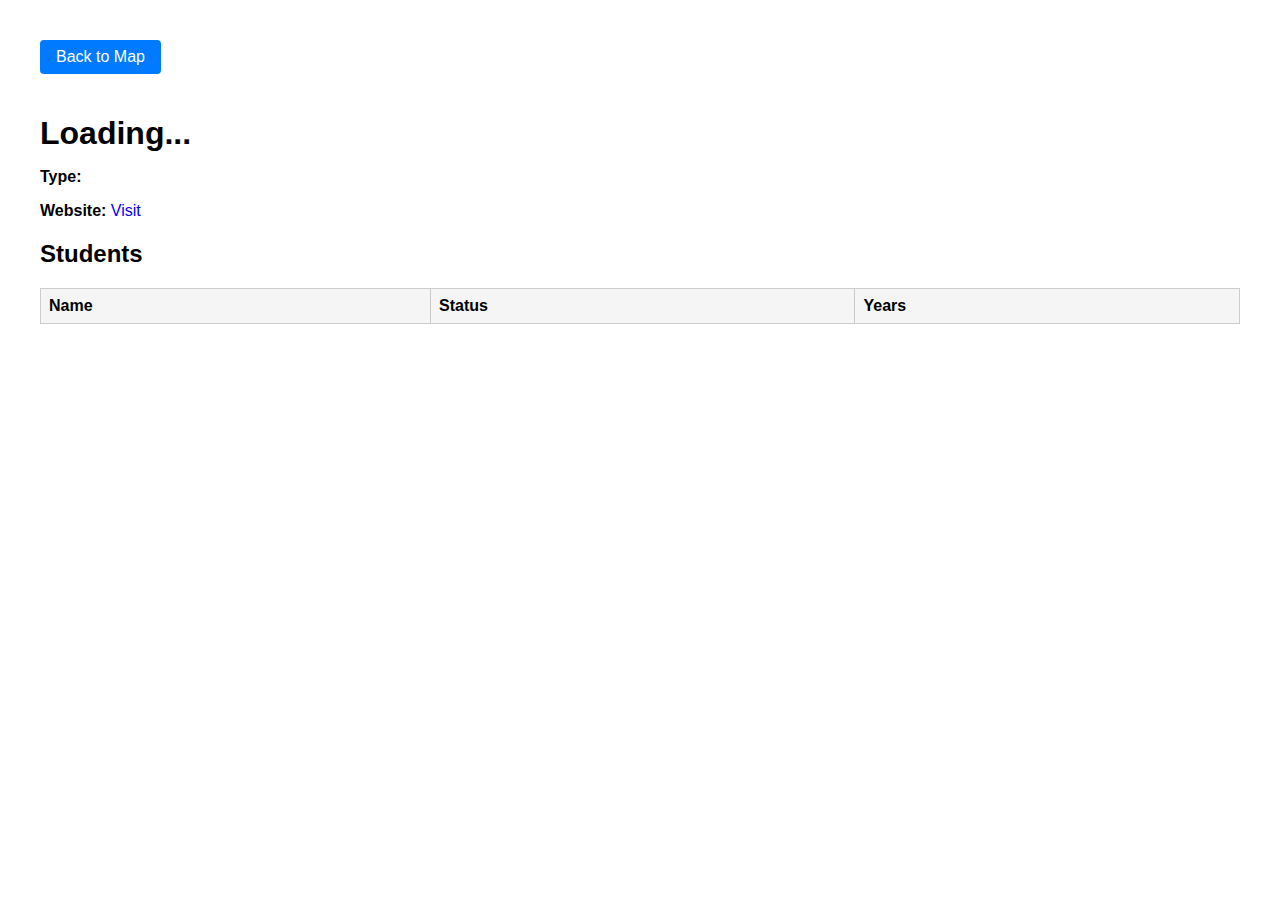
<file: frontend/school.html>
<!DOCTYPE html>
<html lang="en">
<head>
    <meta charset="UTF-8">
    <title>School Detail</title>

    <style>
        /* --- Page Layout --- */
        body {
            font-family: Arial, sans-serif;
            margin: 40px;
        }

        h1 {
            margin-bottom: 10px;
        }

        .info {
            margin-bottom: 20px;
        }

        .info a {
            color: blue;
            text-decoration: none;
        }

        /* --- Student Table --- */
        table {
            border-collapse: collapse;
            width: 100%;
        }
        th, td {
            border: 1px solid #ccc;
            padding: 8px;
            text-align: left;
        }
        th {
            background-color: #f5f5f5;
        }
        .current {
            color: green;
            font-weight: bold;
        }
        .past {
            color: gray;
        }

        /* --- Back to Map Button --- */
        #back-button {
            margin-bottom: 20px;
            padding: 8px 16px;
            font-size: 16px;
            cursor: pointer;
            background-color: #007bff;
            color: white;
            border: none;
            border-radius: 4px;
        }
        #back-button:hover {
            background-color: #0056b3;
        }
    </style>
</head>

<body>
    <!-- --- Back to Map Button --- -->
    <button id="back-button">Back to Map</button>

    <!-- --- School Basic Info --- -->
    <h1 id="school-name">Loading...</h1>

    <div class="info">
        <p><strong>Type:</strong> <span id="school-type"></span></p>
        <p>
            <strong>Website:</strong>
            <a id="school-website" href="#" target="_blank">Visit</a>
        </p>
    </div>

    <!-- --- Student Table --- -->
    <h2>Students</h2>
    <table>
        <thead>
            <tr>
                <th>Name</th>
                <th>Status</th>
                <th>Years</th>
            </tr>
        </thead>
        <tbody id="students-table">
        </tbody>
    </table>

    <script>
        // --- Back to Map Button Logic ---
        document.getElementById("back-button").onclick = () => {
            window.location.href = "index.html"; // Go back to the map page
        };

        // --- Get school ID from URL ---
        const params = new URLSearchParams(window.location.search);
        const schoolId = params.get("id");

        if (!schoolId) {
            alert("No school ID provided");
        }

        // --- Fetch school detail from backend ---
        fetch(`http://127.0.0.1:8000/schools/${schoolId}`)
            .then(response => response.json())
            .then(data => {
                // School basic info
                document.getElementById("school-name").textContent = data.school.name;
                document.getElementById("school-type").textContent = data.school.type;
                document.getElementById("school-website").href = data.school.website;

                // Students list
                const table = document.getElementById("students-table");
                table.innerHTML = "";

                data.students.forEach(student => {
                    const row = document.createElement("tr");

                    row.innerHTML = `
                        <td>
                        <a href="student.html?id=${student.id}">
                            ${student.name}
                        </a>
                        </td>

                        <td class="${student.status}">
                            ${student.status === "current" ? "Currently Enrolled" : "Past Student"}
                        </td>
                        <td>
                            ${student.start_year || ""} - ${student.end_year || ""}
                        </td>
                    `;

                    table.appendChild(row);
                });
            })
            .catch(err => {
                console.error(err);
                alert("Failed to load school data");
            });
    </script>
</body>
</html>
</file>
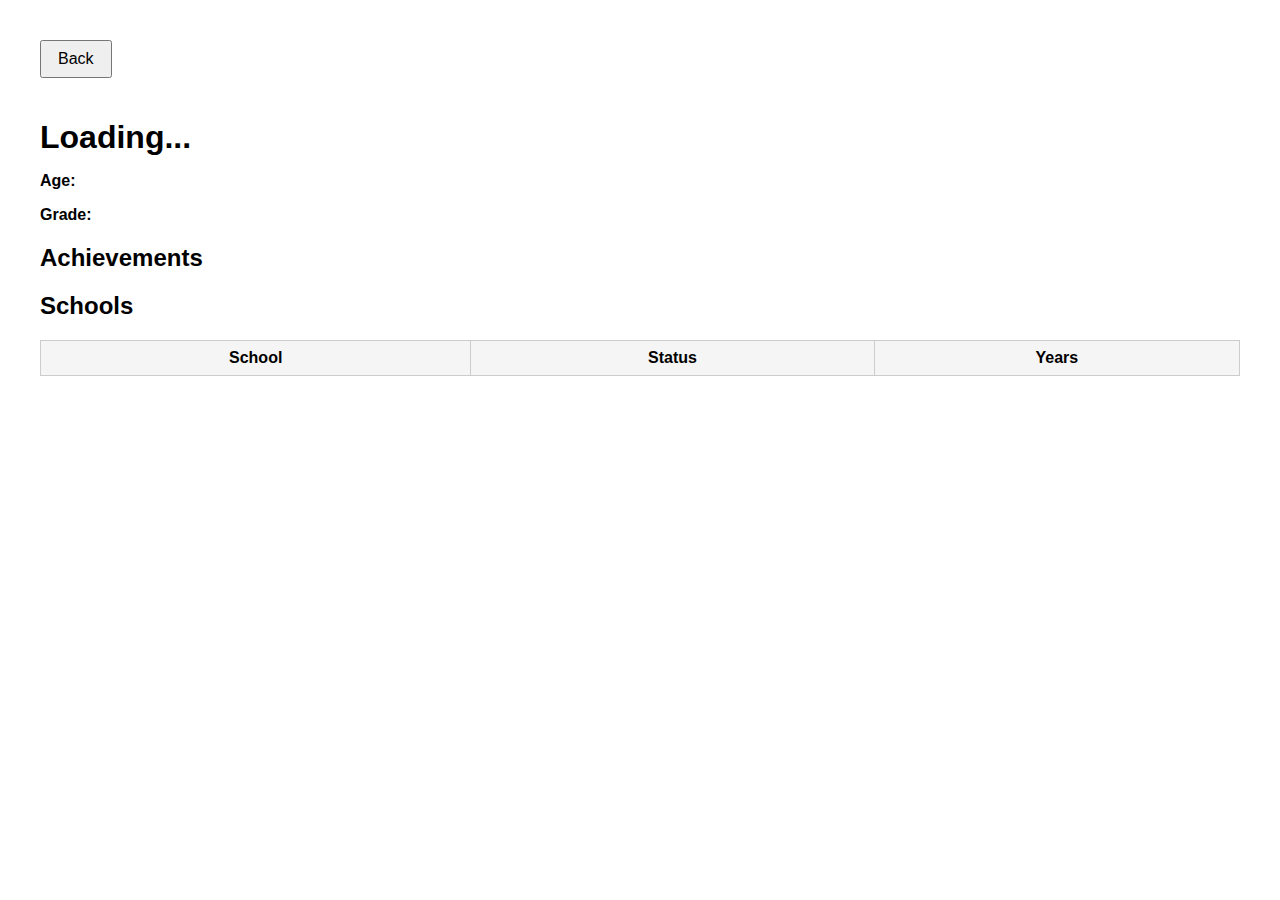
<file: frontend/student.html>
<!DOCTYPE html>
<html lang="en">
<head>
    <meta charset="UTF-8">
    <title>Student Detail</title>

    <style>
        body {
            font-family: Arial, sans-serif;
            margin: 40px;
        }

        h1 {
            margin-bottom: 10px;
        }

        table {
            border-collapse: collapse;
            width: 100%;
            margin-top: 20px;
        }

        th, td {
            border: 1px solid #ccc;
            padding: 8px;
        }

        th {
            background-color: #f5f5f5;
        }

        #back {
            margin-bottom: 20px;
            padding: 8px 16px;
            font-size: 16px;
            cursor: pointer;
        }

        ul {
            margin-top: 10px;
        }

        .empty {
            color: #888;
            font-style: italic;
        }
    </style>
</head>

<body>

<button id="back">Back</button>

<h1 id="student-name">Loading...</h1>
<p><strong>Age:</strong> <span id="student-age"></span></p>
<p><strong>Grade:</strong> <span id="student-grade"></span></p>

<h2>Achievements</h2>
<ul id="achievements-list"></ul>
<p id="no-achievements" class="empty" style="display:none;">No achievements yet.</p>

<h2>Schools</h2>

<table>
    <thead>
        <tr>
            <th>School</th>
            <th>Status</th>
            <th>Years</th>
        </tr>
    </thead>
    <tbody id="schools-table"></tbody>
</table>

<script>
    document.getElementById("back").onclick = () => {
        history.back();
    };

    const params = new URLSearchParams(window.location.search);
    const studentId = params.get("id");

    fetch(`http://127.0.0.1:8000/students/${studentId}`)
        .then(res => res.json())
        .then(data => {
            document.getElementById("student-name").textContent = data.student.name;
            document.getElementById("student-age").textContent = data.student.age;
            document.getElementById("student-grade").textContent = data.student.grade;
            
            const achList = document.getElementById("achievements-list");
            const emptyTip = document.getElementById("no-achievements");

            if (!data.achievements || data.achievements.length === 0) {
                emptyTip.style.display = "block";
            } else {
                data.achievements.forEach(a => {
                    const li = document.createElement("li");
                    li.textContent = a.title;
                    achList.appendChild(li);
                });
            }
            
            const table = document.getElementById("schools-table");

            data.schools.forEach(s => {
                const row = document.createElement("tr");
                row.innerHTML = `
                    <td>${s.name}</td>
                    <td>${s.status}</td>
                    <td>${s.start_year || ""} - ${s.end_year || ""}</td>
                `;
                table.appendChild(row);
            });
        });
</script>

</body>
</html>
</file>
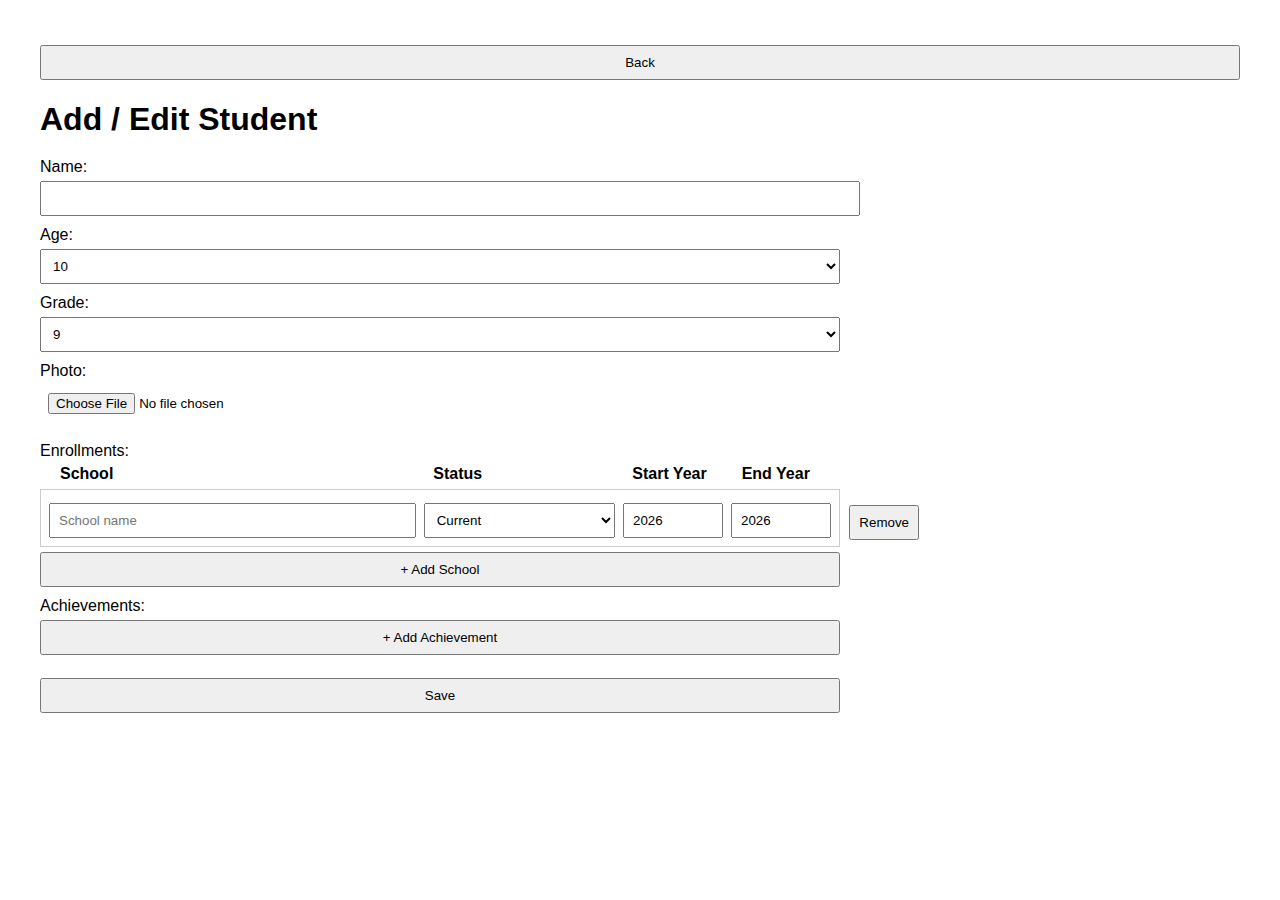
<file: static/add_student.html>
<!DOCTYPE html> 
<html lang="en">
<head>
<meta charset="UTF-8">
<title>Add / Edit Student</title>
<style>
body { font-family: Arial, sans-serif; margin: 40px; }
h1 { margin-bottom: 20px; }
form { max-width: 800px; }
label { display: block; margin-top: 10px; }
input, select, button { width: 100%; padding: 8px; margin-top: 5px; }
.status-option { display: inline-block; padding: 5px 10px; border-radius: 4px; margin-right: 10px; cursor: pointer; }
.current { background-color: green; color: white; }
.past { background-color: red; color: white; }
#school-search-results { border: 1px solid #ccc; max-height: 150px; overflow-y: auto; }
.school-item { padding: 5px; cursor: pointer; }
.school-item:hover { background-color: #f0f0f0; }
#photo-preview { margin-top: 10px; max-width: 150px; max-height: 150px; display: block; }
.enrollment-row { border: 1px solid #ccc; padding: 8px; margin-top: 6px; position: relative; }
.enrollment-row button.remove-enrollment { position: absolute; right: -80px; top: 10px; width: auto; }
.achievement-row { display: flex; gap: 8px; margin-top: 6px; }
.achievement-row input { flex: 1; }
.achievement-row button { width: auto; }
</style>
</head>
<body>

<button onclick="goBack()">Back</button>

<h1 id="form-title">Add / Edit Student</h1>

<form id="student-form">
<label>Name:<input type="text" id="name" required /></label>
<label>Age:<select id="age"></select></label>
<label>Grade:<select id="grade"></select></label>
<label>Photo:</label>
<input type="file" id="photo" accept="image/*" />
<img id="photo-preview" />

<label>Enrollments:</label>
<div style="display: flex; font-weight: bold;margin-left: 20px;margin-top: 5px;">
    <span style="margin-right: 320px;">School</span>
    <span style="margin-right: 150px;">Status</span>
    <span style="margin-right: 35px;">Start Year</span>
    <span>End Year</span>
</div>

<div id="enrollments-list"></div>
<button type="button" onclick="addEnrollment()">+ Add School</button>

<label>Achievements:</label>
<div id="achievements-list"></div>
<button type="button" onclick="addAchievement()">+ Add Achievement</button>

<br><br>
<button type="submit">Save</button>
</form>

<script>
const params = new URLSearchParams(location.search);
const studentId = params.get("id");
const isEdit = !!studentId;

if (isEdit) {
    document.getElementById("form-title").textContent = "Edit Student";
}

const ageSelect = document.getElementById("age");
const gradeSelect = document.getElementById("grade");
const photoInput = document.getElementById("photo");
const photoPreview = document.getElementById("photo-preview");

for(let i=10;i<=30;i++) ageSelect.innerHTML+=`<option value="${i}">${i}</option>`;
const grades=["9","10","11","12","Freshman","Sophomore","Junior","Senior","Master","PhD"];
grades.forEach(g=>gradeSelect.innerHTML+=`<option value="${g}">${g}</option>`);

photoInput.addEventListener("change",()=>{ if(photoInput.files[0]) photoPreview.src=URL.createObjectURL(photoInput.files[0]); });

// -------- Achievements --------
function addAchievement(title="",id=""){
    const row=document.createElement("div");
    row.className="achievement-row";
    row.innerHTML=`<input type="text" value="${title}" data-id="${id}" placeholder="Achievement title" />
                   <button type="button" onclick="this.parentElement.remove()">✕</button>`;
    document.getElementById("achievements-list").appendChild(row);
}
function collectAchievements(){ 
    return [...document.querySelectorAll(".achievement-row input")].map(i=>({id:i.dataset.id||null,title:i.value.trim()})).filter(a=>a.title); 
}

// -------- Enrollments --------
function addEnrollment(data={}) {
    const currentYear = new Date().getFullYear();
    const startYear = data.startYear || currentYear;
    let endYear = data.endYear || currentYear;
    if (startYear > endYear) endYear = startYear;

    const row = document.createElement("div");
    row.className = "enrollment-row";
    row.style.display = "flex";
    row.style.gap = "8px";
    row.style.alignItems = "center";

    row.innerHTML = `
        <input type="text" class="school-search" placeholder="School name" value="${data.schoolName||''}" style="flex:2" autocomplete="off" />
        <select class="status" style="flex:1">
            <option value="current" ${data.status==="current"?"selected":""}>Current</option>
            <option value="past" ${data.status==="past"?"selected":""}>Past</option>
        </select>
        <input type="number" class="start-year" value="${startYear}" style="width:80px" />
        <input type="number" class="end-year" value="${endYear}" style="width:80px" />
        <button type="button" class="remove-enrollment">Remove</button>

        <input type="hidden" class="school-id" value="${data.schoolId||''}">
        <input type="hidden" class="school-lat" value="${data.lat||''}">
        <input type="hidden" class="school-lng" value="${data.lng||''}">
        <input type="hidden" class="school-type" value="${data.type||''}">
        <div class="school-search-results" style="position:absolute; z-index:100; background:white;"></div>
    `;

    row.querySelector(".remove-enrollment").onclick = () => row.remove();

    const startInput = row.querySelector(".start-year");
    const endInput = row.querySelector(".end-year");
    startInput.addEventListener("change",()=> { if(parseInt(startInput.value) > parseInt(endInput.value)) endInput.value = startInput.value; });
    endInput.addEventListener("change",()=> { if(parseInt(endInput.value) < parseInt(startInput.value)) startInput.value = endInput.value; });

    const searchInput = row.querySelector(".school-search");
    const resultsDiv = row.querySelector(".school-search-results");
    resultsDiv.style.top = "50px"; 
    resultsDiv.style.left = "0px";
    resultsDiv.style.width = "100%"; 
    let timeout = null;

    searchInput.addEventListener("input", () => {
        const query = searchInput.value.trim();
        if (query.length < 2) { resultsDiv.innerHTML = ""; return; }

        if (timeout) clearTimeout(timeout);
        timeout = setTimeout(async () => {
            resultsDiv.innerHTML = "";
            try {
                const res = await fetch(`https://nominatim.openstreetmap.org/search?${new URLSearchParams({
                    q: query,
                    format: "json",
                    addressdetails: 1,
                    limit: 5,
                    "accept-language": "en"
                })}`, { headers: {"Accept":"application/json"} });
                const data = await res.json();
                data.forEach(place => {
                    const div = document.createElement("div");
                    div.className = "school-item";
                    div.textContent = place.display_name;
                    div.style.padding = "4px";
                    div.style.cursor = "pointer";
                    div.onclick = () => {
                        searchInput.value = place.display_name;
                        row.querySelector(".school-lat").value = place.lat;
                        row.querySelector(".school-lng").value = place.lon;

                        let type = /college|university/i.test(place.type||"") || /college|university/i.test(place.class||"") ? "university" : "highschool";
                        const uniKeywords=["university","college","institute","polytechnic","mit","harvard","stanford","caltech"];
                        if(uniKeywords.some(k => place.display_name.toLowerCase().includes(k.toLowerCase()))) type="university";
                        row.querySelector(".school-type").value = type;

                        row.querySelector(".school-id").value = ""; // new school
                        resultsDiv.innerHTML = "";
                    };
                    resultsDiv.appendChild(div);
                });
            } catch(e) { console.error("School search error:", e); }
        }, 300);
    });

    document.getElementById("enrollments-list").appendChild(row);
}

function collectEnrollments(){
    return [...document.querySelectorAll(".enrollment-row")].map(row=>{
        return {
            schoolId: row.querySelector(".school-id").value,
            schoolName: row.querySelector(".school-search").value.trim(),
            lat: row.querySelector(".school-lat").value,
            lng: row.querySelector(".school-lng").value,
            type: row.querySelector(".school-type").value,
            status: row.querySelector(".status").value,
            startYear: row.querySelector(".start-year").value,
            endYear: row.querySelector(".end-year").value || null
        };
    });
}

addEnrollment();

if (isEdit) {
    fetch(`/students/${studentId}`)
        .then(res => res.json())
        .then(data => {
            const s = data.student;
            document.getElementById("name").value = s.name;
            ageSelect.value = s.age;
            gradeSelect.value = s.grade;
            if (s.photo_path) photoPreview.src = s.photo_path;

            document.getElementById("achievements-list").innerHTML = "";
            data.achievements.forEach(a => addAchievement(a.title, a.id));

            document.getElementById("enrollments-list").innerHTML = "";
            data.schools.forEach(e => {
                addEnrollment({
                    schoolId: e.id || e.school_id,
                    schoolName: e.name,
                    status: e.status,
                    startYear: e.start_year,
                    endYear: e.end_year
                });
            });
        });
}

function resetStudentForm() {
  document.getElementById("student-form").reset();
  photoPreview.src = "/static/avatars/default.png";
  photoInput.value = "";
  document.getElementById("achievements-list").innerHTML = "";
  document.getElementById("enrollments-list").innerHTML = "";
  addEnrollment();
}

document.getElementById("student-form").onsubmit = async e => {
    e.preventDefault();
    const name = document.getElementById("name").value.trim();
    const age = parseInt(ageSelect.value);
    const grade = gradeSelect.value;
    const photo = photoInput.files[0];
    const achievements = collectAchievements();
    const enrollments = collectEnrollments();

    if(!name || !grade || enrollments.length===0){ alert("Fill required fields"); return; }

    // Step1: create new schools if no schoolId
    for(let rowIndex = 0; rowIndex < enrollments.length; rowIndex++){
        let en = enrollments[rowIndex];
        const rowDiv = document.querySelectorAll(".enrollment-row")[rowIndex];

        if(!en.schoolId){
            if(!en.schoolName || !en.lat || !en.lng || !en.type){
                alert("School info incomplete");
                return;
            }
            const fd = new FormData();
            fd.append("name", en.schoolName);
            fd.append("type", en.type.toLowerCase());
            fd.append("latitude", parseFloat(en.lat));
            fd.append("longitude", parseFloat(en.lng));

            const res = await fetch("/schools", { method: "POST", body: fd });
            if(!res.ok){ alert("Failed to create school"); return; }
            const data = await res.json();
            en.schoolId = data.id;
            rowDiv.querySelector(".school-id").value = data.id; // 回填 hidden input
        }
    }

    // Step2: send student data
    const fd = new FormData();
    fd.append("name", name);
    fd.append("age", age);
    fd.append("grade", grade);
    fd.append("achievements", JSON.stringify(achievements));
    if(photo) fd.append("photo", photo);
    fd.append("enrollments", JSON.stringify(enrollments));

    const url = isEdit ? `/students/${studentId}` : "/students";
    const method = isEdit ? "PUT" : "POST";

    const res = await fetch(url,{method,body:fd});
    if(!res.ok){ alert("Save failed"); return; }
    const data = await res.json();

    if (isEdit) window.location.href = `/student.html?id=${studentId}`;
    else { alert("Saved successfully"); window.location.href="/add_student.html"; }
};  

function goBack() {
    if (isEdit) window.location.href = `/student.html?id=${studentId}`;
    else window.location.href = "/index.html";
}
</script>

</body>
</html>
</file>
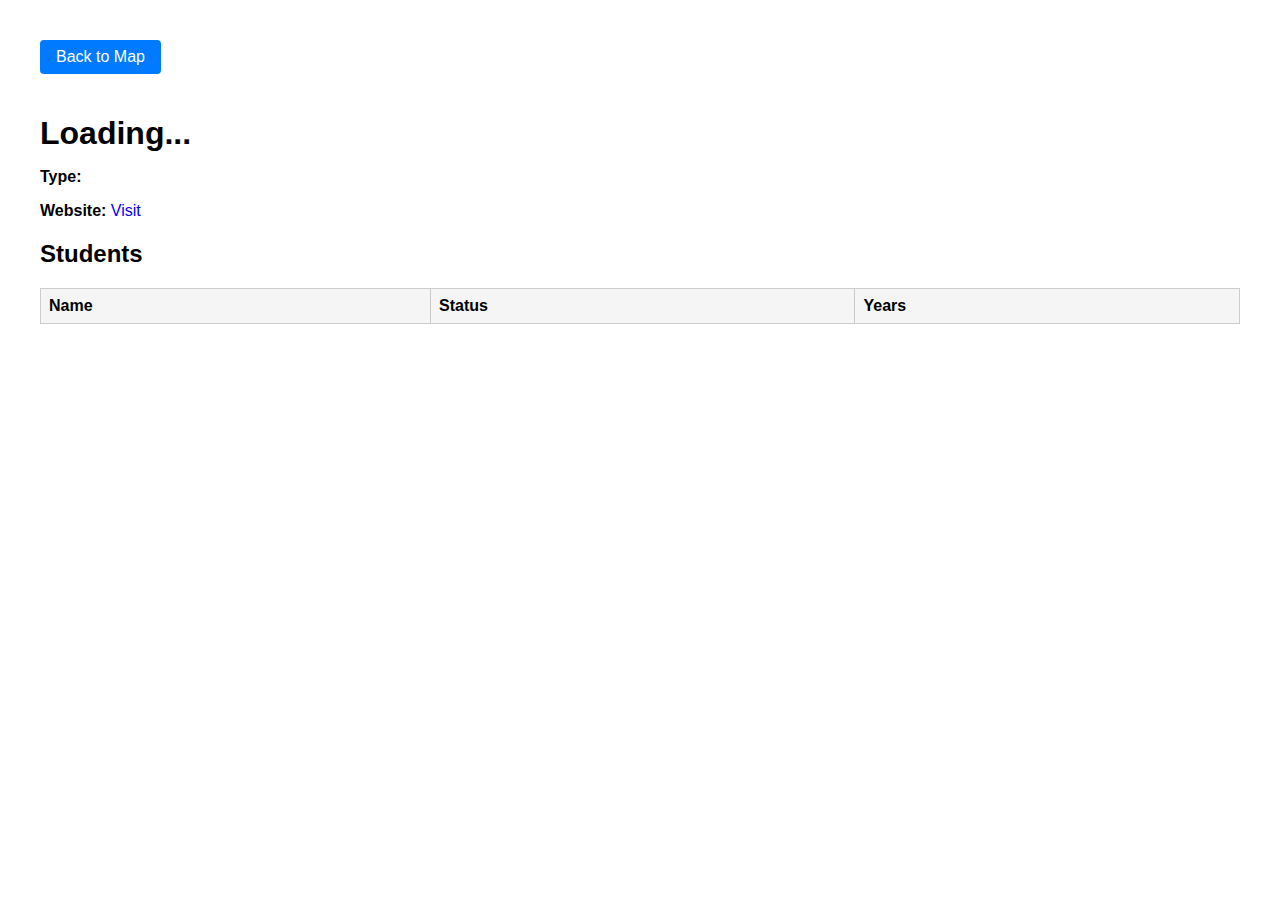
<file: static/school.html>
<!DOCTYPE html>
<html lang="en">
<head>
    <meta charset="UTF-8">
    <title>School Detail</title>

    <style>
        body {
            font-family: Arial, sans-serif;
            margin: 40px;
        }

        h1 {
            margin-bottom: 10px;
        }

        .info {
            margin-bottom: 20px;
        }

        .info a {
            color: blue;
            text-decoration: none;
        }

        table {
            border-collapse: collapse;
            width: 100%;
        }
        th, td {
            border: 1px solid #ccc;
            padding: 8px;
            text-align: left;
        }
        th {
            background-color: #f5f5f5;
        }

        .current {
            color: green;
            font-weight: bold;
        }
        .past {
            color: gray;
        }

        #back-button {
            margin-bottom: 20px;
            padding: 8px 16px;
            font-size: 16px;
            cursor: pointer;
            background-color: #007bff;
            color: white;
            border: none;
            border-radius: 4px;
        }
        #back-button:hover {
            background-color: #0056b3;
        }
    </style>
</head>

<body>

<button id="back-button">Back to Map</button>

<h1 id="school-name">Loading...</h1>

<div class="info">
    <p><strong>Type:</strong> <span id="school-type"></span></p>
    <p>
        <strong>Website:</strong>
        <a id="school-website" href="#" target="_blank">Visit</a>
    </p>
</div>

<h2>Students</h2>
<table>
    <thead>
        <tr>
            <th>Name</th>
            <th>Status</th>
            <th>Years</th>
        </tr>
    </thead>
    <tbody id="students-table"></tbody>
</table>

<script>
/* ---------------- Back button ---------------- */
document.getElementById("back-button").onclick = () => {
    window.location.href = "index.html";
};

/* ---------------- Get school ID ---------------- */
const params = new URLSearchParams(window.location.search);
const schoolId = params.get("id");

if (!schoolId) {
    alert("No school ID provided");
}

/* ---------------- Fetch school detail ---------------- */
fetch(`http://localhost:8000/schools/${schoolId}`)
    .then(res => {
        if (!res.ok) throw new Error("Failed to fetch school");
        return res.json();
    })
    .then(data => {

        /* ---------- School basic info ---------- */
        document.getElementById("school-name").textContent = data.school.name;
        document.getElementById("school-type").textContent = data.school.type;

        const websiteLink = document.getElementById("school-website");

        // ⭐ CHANGED: handle missing website safely
        if (data.school.website) {
            websiteLink.href = data.school.website;
            websiteLink.textContent = data.school.website;
        } else {
            websiteLink.textContent = "Not available";
            websiteLink.removeAttribute("href");
            websiteLink.style.color = "gray";
        }

        /* ---------- Students list ---------- */
        const table = document.getElementById("students-table");
        table.innerHTML = "";

        if (!data.students || data.students.length === 0) {
            const row = document.createElement("tr");
            row.innerHTML = `<td colspan="3">No students found</td>`;
            table.appendChild(row);
            return;
        }

        data.students.forEach(s => {
            const row = document.createElement("tr");

            // ⭐ CHANGED: status comes from enrollment
            const statusText = s.status === "current"
                ? "Currently Enrolled"
                : "Past Student";

            row.innerHTML = `
                <td>
                    <a href="student.html?id=${s.id}">
                        ${s.name}
                    </a>
                </td>
                <td class="${s.status}">
                    ${statusText}
                </td>
                <td>
                    ${s.start_year || ""} - ${s.end_year || ""}
                </td>
            `;

            table.appendChild(row);
        });
    })
    .catch(err => {
        console.error(err);
        alert("Failed to load school data");
    });
</script>

</body>
</html>
</file>
